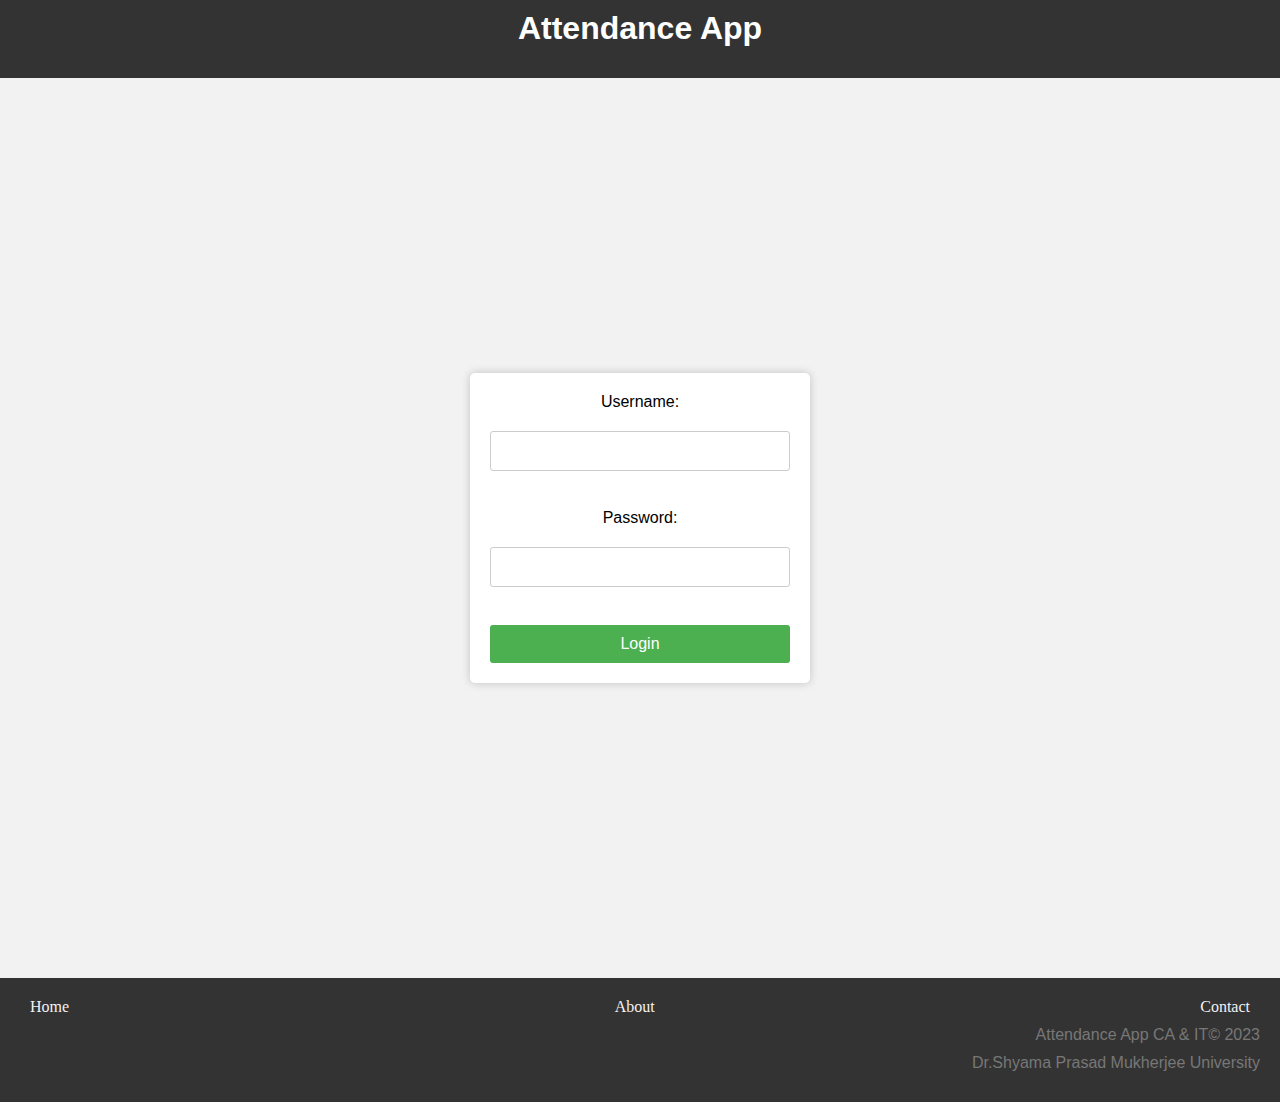
<file: index.html>
<!DOCTYPE html>
<html>
<head>
	<title>Login Form</title>
	<meta charset="utf-8">
	<meta name="viewport" content="width=device-width, initial-scale=1">
	<link rel="stylesheet" type="text/css" href="css/indexcss.css">
</head>
<body>
    <header>
		<h1>Attendance App</h1>
    
	</header>
	<div class="container">
		<form id="login-form">
            <label for="username">Username:</label>
            <input type="text" id="username" name="username" required>
            <br>
            <label for="password">Password:</label>
            <input type="password" id="password" name="password" required>
            <br>
            <button type="submit" id="login-button">Login</button>
          </form>
	</div>
   
    <footer>
        
        <nav>
          <ul>
            <li><a href="index.html">Home</a></li>
            <li><a href="about.html">About</a></li>
            <li><a href="#">Contact</a></li>
          </ul>
        </nav>
        <p>Attendance App CA & IT&copy; 2023</p>
        <p>Dr.Shyama Prasad Mukherjee University</p>
      
      </footer>
      
    
      
<script>
    document.getElementById("login-form").addEventListener("submit", function(event) {
        // Prevent the default form submission behavior
        event.preventDefault();
        
        // Get the username and password input values
        var username = document.getElementById("username").value;
        var password = document.getElementById("password").value;
        
       
        if (username === "Sacrastic" && password === "Lostmind") {
          // Redirect the user to the next page
          window.location.href = "attendancepage.html";
        } else {
          // Display an error message
          alert("Incorrect username or password. Please try again.");
        }
      });
      </script>
     
      
</body>
</html>
</file>
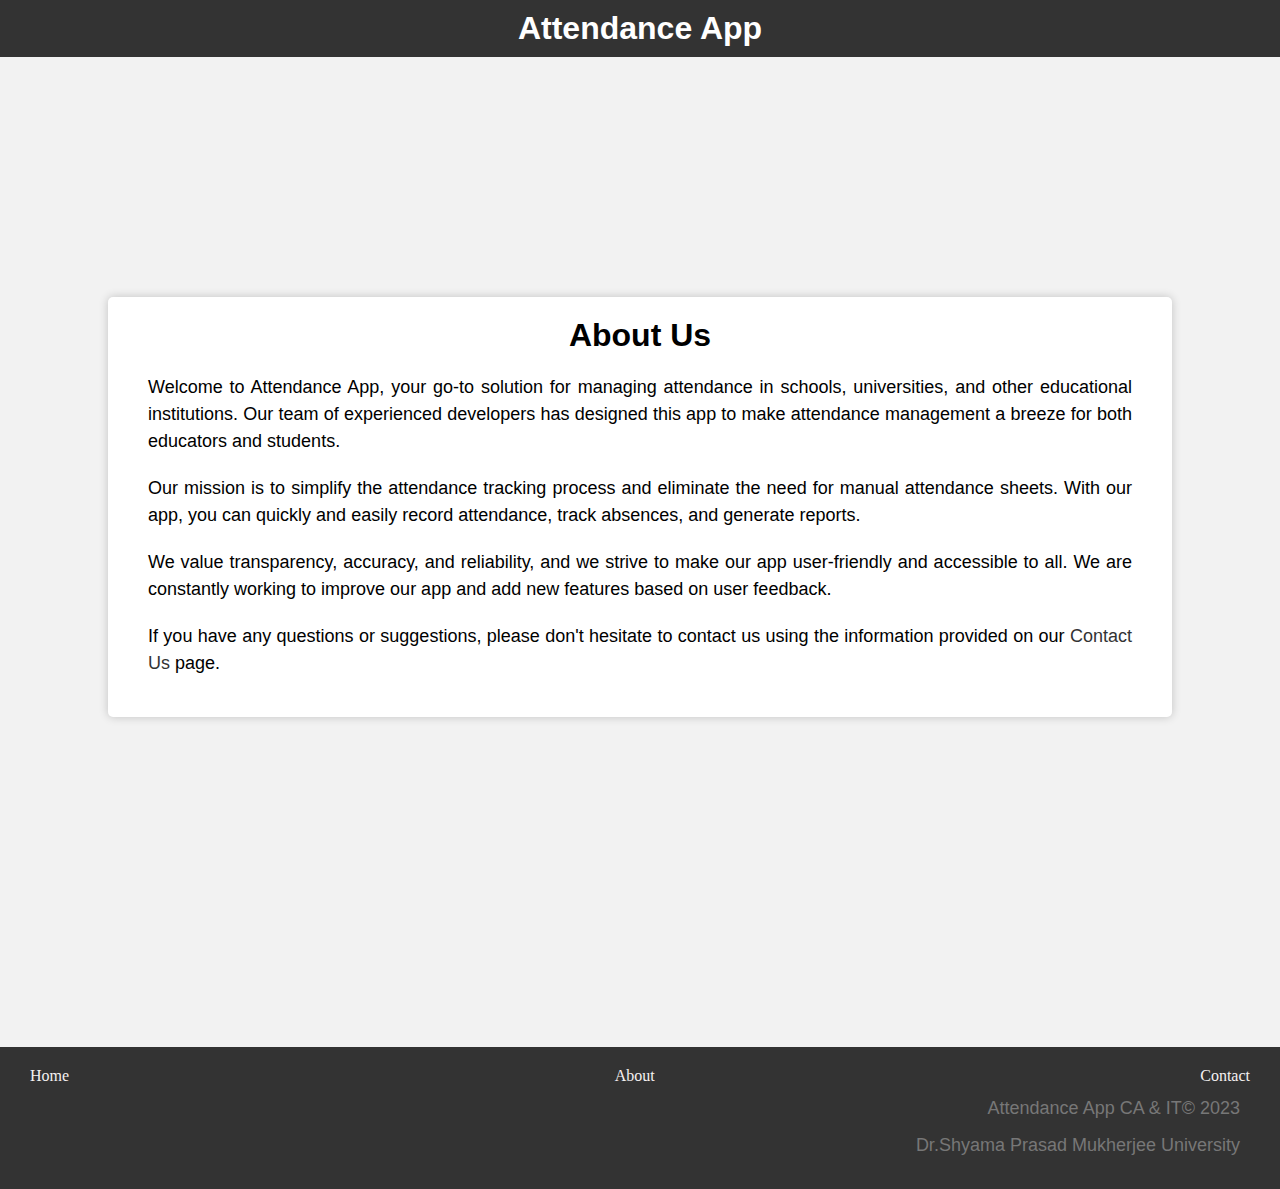
<file: about.html>
<!DOCTYPE html>
<html>
<head>
	<title>About Us - Attendance App</title>
	<meta charset="utf-8">
	<meta name="viewport" content="width=device-width, initial-scale=1">
	<link rel="stylesheet" type="text/css" href="css/aboutcss.css">
</head>
<body>
    <header>
		<h1>Attendance App</h1>
    
	</header>
	<div class="container">
		<div class="about">
			<h1>About Us</h1>
			<p>Welcome to Attendance App, your go-to solution for managing attendance in schools, universities, and other educational institutions. Our team of experienced developers has designed this app to make attendance management a breeze for both educators and students.</p>
			<p>Our mission is to simplify the attendance tracking process and eliminate the need for manual attendance sheets. With our app, you can quickly and easily record attendance, track absences, and generate reports.</p>
			<p>We value transparency, accuracy, and reliability, and we strive to make our app user-friendly and accessible to all. We are constantly working to improve our app and add new features based on user feedback.</p>
			<p>If you have any questions or suggestions, please don't hesitate to contact us using the information provided on our <a href="contact.php">Contact Us</a> page.</p>
		</div>
	</div>
    <br>
    <br>
    <br>
    <br>
    <br>
   
    <footer>
        
        <nav>
          <ul>
            <li><a href="index.html">Home</a></li>
            <li><a href="about.html">About</a></li>
            <li><a href="#">Contact</a></li>
          </ul>
        </nav>
        <p>Attendance App CA & IT&copy; 2023</p>
        <p>Dr.Shyama Prasad Mukherjee University</p>
      
      </footer>
</body>
</html>
</file>
<file: css/indexcss.css>
body {
    font-family: Arial, sans-serif;
    margin: 0;
    padding: 0;
    background-color: #f2f2f2;
}

.container {
   display: flex;
    flex-wrap: wrap;
    justify-content: center;
    align-items: center;
    height: 100vh;
}

form {
    background-color: white;
    border-radius: 5px;
    box-shadow: 0 0 10px rgba(0,0,0,0.2);
    padding: 20px;
    width: 300px;
    text-align: center;
}
header {
    background-color: #333;
    color: white;
    padding: 10px;
    text-align: center;
    margin-bottom: 0px;
}


h1 {
    margin-top: 0;
}

input[type="text"], input[type="password"] {
    display: block;
    margin: 20px auto;
    padding: 10px;
    border: 1px solid #ccc;
    border-radius: 3px;
    width: 100%;
    font-size: 16px;
    box-sizing: border-box;
}
a{
    text-decoration: none;
    color: white;
}

button {
    background-color: #4CAF50;
    border: none;
    border-radius: 3px;
    color: white;
    cursor: pointer;
    font-size: 16px;
    padding: 10px 20px;
    transition: background-color 0.3s ease;
    width: 100%;
}

button:hover {
    background-color: #3e8e41;
}
footer {
    background-color: #333;
    padding: 20px;
  }
  
  nav ul {
    list-style: none;
    margin: 0;
    padding: 0;
    display: flex;
    justify-content: space-between;
  }
  
  nav li {
    margin: 0 10px;
  }
  
  nav a {
    color: #f5f1f1;
    text-decoration: none;
    font-family: 'Times New Roman', Times, serif;
  }
  
  nav a:hover {
    color: #333;
  }
  
  p {
    margin: 10px 0;
    color: #777;
    text-align: right;
  }
  
  a {
    color: #333;
    text-decoration: none;
  }
  
  a:hover {
    color: #555;
  }
</file>
<file: css/aboutcss.css>
body {
			font-family: Arial, sans-serif;
			margin: 0;
			padding: 0;
			background-color: #f2f2f2;
		}

	.container {
		display: flex;
		flex-wrap: wrap;
		justify-content: center;
		align-items: center;
		height: 100vh;
	}
	
	.about {
		background-color: white;
		border-radius: 5px;
		box-shadow: 0 0 10px rgba(0,0,0,0.2);
		padding: 20px;
		width: 80%;
		text-align: center;
		margin: 50px auto;
	}
	
	h1 {
		margin-top: 0;
	}
	
	p {
		font-size: 18px;
		line-height: 1.5;
		margin: 20px 0;
		text-align: justify;
		padding: 0 20px;
	}
	footer {
		background-color: #333;
		padding: 20px;
	  }
	  
	  nav ul {
		list-style: none;
		margin: 0;
		padding: 0;
		display: flex;
		justify-content: space-between;
	  }
	  
	  nav li {
		margin: 0 10px;
	  }
	  
	  nav a {
		color: #f5f1f1;
		text-decoration: none;
		font-family: 'Times New Roman', Times, serif;
	  }
	  
	  nav a:hover {
		color: #333;
	  }
	  
	 footer p {
		margin: 10px 0;
		color: #777;
		text-align: right;
	  }
	  
	  a {
		color: #333;
		text-decoration: none;
	  }
	  
	  a:hover {
		color: #555;
	  }
	  header {
		background-color: #333;
		color: white;
		padding: 10px;
		text-align: center;
	}
	
	h1 {
		margin: 0;
	}
</file>
